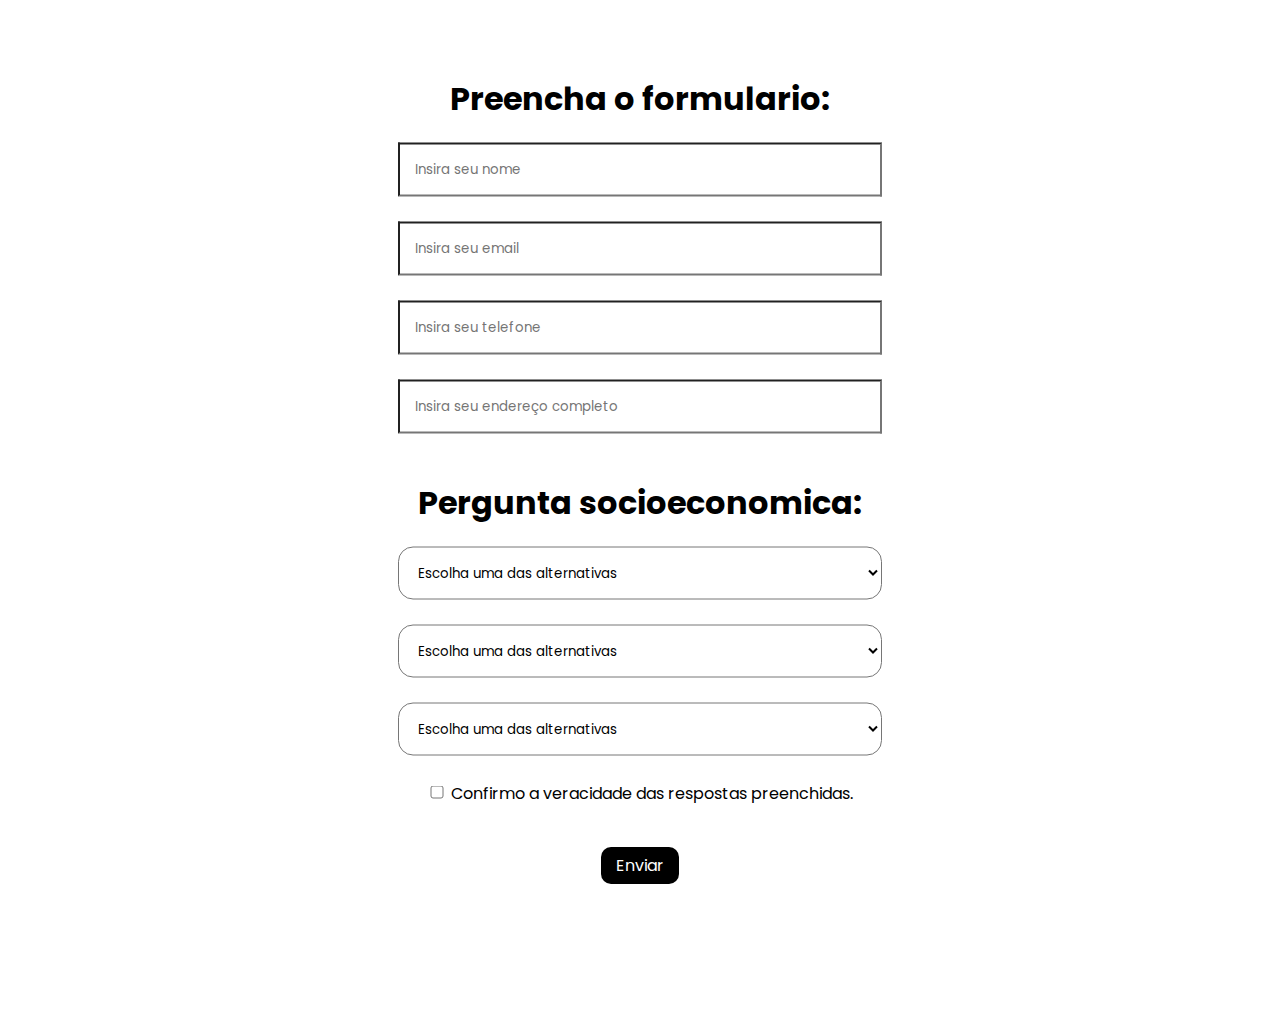
<file: index.html>
<!DOCTYPE html>
<html lang="pt-br">
<head>
    <meta charset="UTF-8">
    <meta name="viewport" content="width=device-width, initial-scale=1.0">
    <title>Formulario</title>
    <link rel="stylesheet" href="style.css">

</head>
<body>
    <form class="forms">
        <h1 class="titulo">Preencha o formulario:</h1>
        <br><br>
        <input type="text" placeholder="Insira seu nome">
        <br><br>
        <input type="text" placeholder="Insira seu email">
        <br><br>
        <input type="number" placeholder="Insira seu telefone">
        <br><br>
        <input type="text" placeholder="Insira seu endereço completo">
        <br><br>

        <h1 class="titulo">Pergunta socioeconomica:</h1>
        <br><br>
        <select name="avaliacao" id="avaliacao" class="avaliacao">
            <option value="Op0">Escolha uma das alternativas</option>
            <option value="Op1">Possuo internet em casa</option>
            <option value="Op2">Nao possuo internet em casa</option>
        </select>
        <br><br>
        <select name="avaliacao" id="avaliacao" class="avaliacao">
            <option value="Op0">Escolha uma das alternativas</option>
            <option value="Op1">Sou branco</option>
            <option value="Op2">Sou negro</option>
            <option value="Op2">Sou amarelo</option>
        </select>
        <br><br>
        <select name="avaliacao" id="avaliacao" class="avaliacao">
            <option value="Op0">Escolha uma das alternativas</option>
            <option value="Op1">Sou brasileiro</option>
            <option value="Op2">Sou estrangeiro</option>
        </select>
        <br><br>
        <input type="checkbox" class="veracidade"> Confirmo a veracidade das respostas preenchidas.
        <nav>
            <a href="go.html" class="botao">Enviar</a>
        </nav>
    </form>

</body>
</html>
</file>
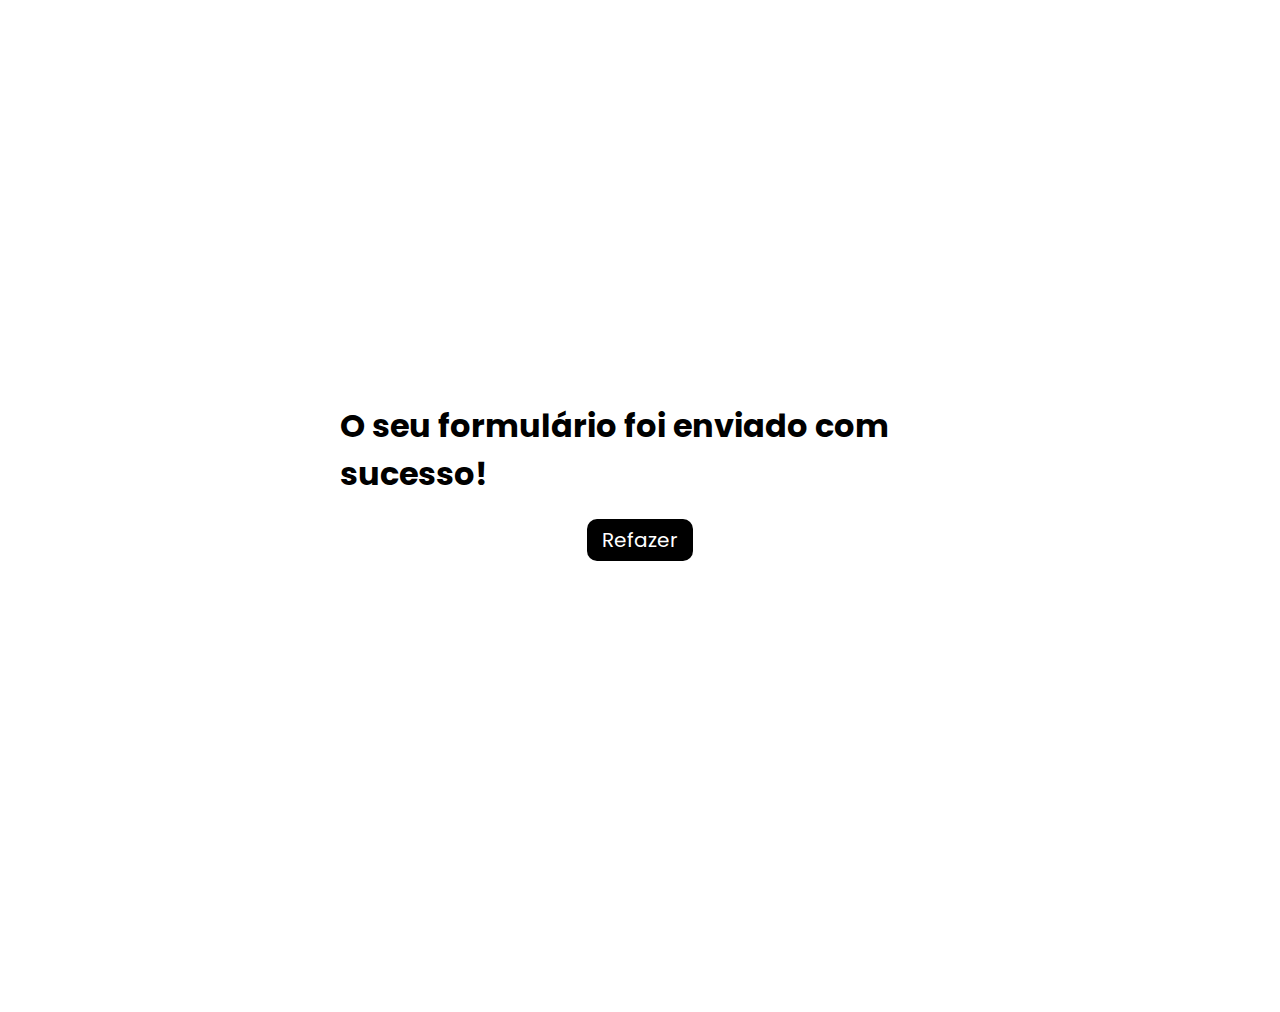
<file: go.html>
<!DOCTYPE html>
<html lang="pt-br">
<head>
  <meta charset="UTF-8">
  <meta name="viewport" content="width=device-width, initial-scale=1.0">
  <link rel="stylesheet" href="style.css">
  <title>Finalizado</title>

</head>
<body>
  <div class="second-pag">
  <h1 class="enviado">O seu formulário foi enviado com sucesso!</h1>
  <a class="botao-go" href="index.html">Refazer</a>
  </div>
</body>

</html>
</file>
<file: style.css>
@import url('https://fonts.googleapis.com/css2?family=Poppins&display=swap');

* {
    margin: 0;
    padding: 20px;
    box-sizing: border-box;
    font-family: "Poppins", sans-serif;
    background-color: rgb(255, 255, 255); 
}

body {
    min-height: 108vh
}

.forms {
    text-align: center;
    position: absolute;
    top: 50%;
    left: 50%;
    transform: translate(-50%,-50%);
    color: #000000;
    outline: none;
}

.titulo {
    margin-bottom: -50px;
}


input {
    padding: 15px;
    width: 100%;
}

.avaliacao { 
    padding: 15px;
    color: #000000;
    border-radius: 15px;
    width: 100%;
}

.botao {
    padding: 6px 15px;
    position: absolute;
    left: 50%; top: 100%; 
    transform: translate(-50%,-50%);
    background-color: #000000;
    color: white;
    border-radius: 10px;
    text-decoration: none;
}

.botao:hover {
    cursor: pointer;
    background-color: #494949;
}

.veracidade {
    text-align: center;
    inline-size: 20px;
}

.enviado {
    position: absolute;
    top: 50%;
    left: 50%;
    transform: translate(-50%,-50%);
    min-width: 1vh;
}

.botao-go {
    padding: 6px 15px;
    position: absolute;
    font-size: 20px;
    left: 50%; top: 60%; 
    transform: translate(-50%,-50%);
    background-color: #000000;
    color: white;
    border-radius: 10px;
    text-decoration: none;
}
</file>
